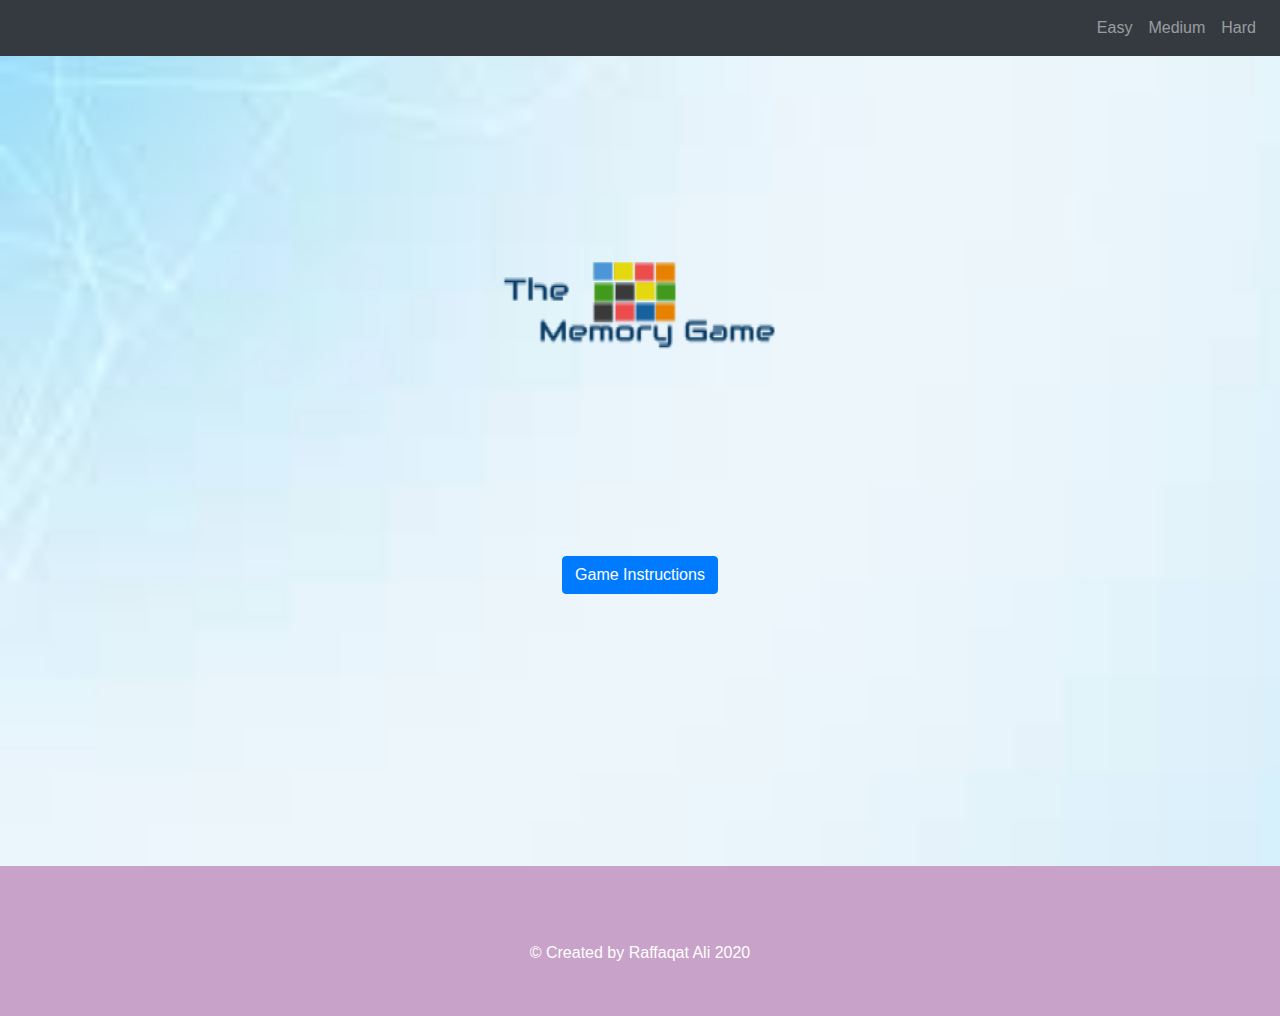
<file: index.html>
<!DOCTYPE html>
<html lang="en">
<head>
    <meta charset="utf-8">
    <meta name="viewport" content="width=device-width, initial-scale=1, shrink-to-fit=no">
    <meta http-equiv="X-UA-Compatible" content="ie=edge">
    <link rel="stylesheet" href="https://stackpath.bootstrapcdn.com/bootstrap/4.4.1/css/bootstrap.min.css" integrity="sha384-Vkoo8x4CGsO3+Hhxv8T/Q5PaXtkKtu6ug5TOeNV6gBiFeWPGFN9MuhOf23Q9Ifjh" crossorigin="anonymous">
    <link rel="stylesheet" href="https://cdnjs.cloudflare.com/ajax/libs/font-awesome/5.12.1/css/all.min.css" integrity="sha256-mmgLkCYLUQbXn0B1SRqzHar6dCnv9oZFPEC1g1cwlkk=" crossorigin="anonymous">
    <link rel="stylesheet" href="assets/css/style.css" type="text/css" />
    <title>The Memory Game</title>
    
<style>

</style>

</head>
<body>
        <nav class="navbar navbar-expand-md navbar-dark bg-dark sticky-top"> 
        <button class="navbar-toggler" data-toggle="collapse" data-target="#collapse_target">
        <span class="navbar-toggler-icon"></span>
        </button>
        <div class="collapse navbar-collapse" id="collapse_target">
        <ul class="navbar-nav ml-auto">
            <li class="nav-item">
                <a class="nav-link" href="easy.html">Easy</a>
            </li>
            <li class="nav-item">
                <a class="nav-link" href="medium.html">Medium</a>
            </li>
            <li class="nav-item">
                <a class="nav-link" href="hard.html">Hard</a>
            </li>
        </ul>
        </div>
    </nav>
<section>
<div class="container">
         <div class="row">
     <div class="col-sm">
                <img src="assets/images/mem1.png">
            </div>
        </div>
                 <div class="row">
     <div class="col-sm">
   <button type="button" class="btn btn-primary" data-toggle="collapse" data-target="#demo">Game Instructions</button>
  <div id="demo" class="collapse">
            The Classic Memoy Game<br>
            <b>Easy</b> - You have 60 seconds to match the correct colours with this 4 x 3 design<br>
            <b>Medium</b> - Challenge yourself as you have 90 seconds to match the correct colours with this 4 x 4 design<br>
            <b>Hard</b> - Become a  expert with this level, as you have 120 seconds to match the correct colours with this 4 x 5 design<br>
    </div>
     </div>
        </div>
    </div>
</section>
</body>
<script type="text/javascript" src="assets/js/index.js"></script>
<footer class="container-fluid">
    <div id="footer">
      <a href="https://www.facebook.com/"><i class="fab fa-facebook"></i></a>
      <a href="https://twitter.com/explore"><i class="fab fa-twitter"></i></a>
      <a href="https://www.instagram.com/"><i class="fab fa-instagram"></i></a>
<p>	&copy; Created by Raffaqat Ali 2020</p>
</div>
</footer>
    <script src="https://cdnjs.cloudflare.com/ajax/libs/jquery/3.4.1/jquery.slim.min.js"></script>
    <script src="https://code.jquery.com/jquery-3.4.1.slim.min.js" integrity="sha384-J6qa4849blE2+poT4WnyKhv5vZF5SrPo0iEjwBvKU7imGFAV0wwj1yYfoRSJoZ+n" crossorigin="anonymous"></script>
    <script src="https://cdn.jsdelivr.net/npm/popper.js@1.16.0/dist/umd/popper.min.js" integrity="sha384-Q6E9RHvbIyZFJoft+2mJbHaEWldlvI9IOYy5n3zV9zzTtmI3UksdQRVvoxMfooAo" crossorigin="anonymous"></script>
    <script src="https://stackpath.bootstrapcdn.com/bootstrap/4.4.1/js/bootstrap.min.js" integrity="sha384-wfSDF2E50Y2D1uUdj0O3uMBJnjuUD4Ih7YwaYd1iqfktj0Uod8GCExl3Og8ifwB6" crossorigin="anonymous"></script>
</html>
</file>
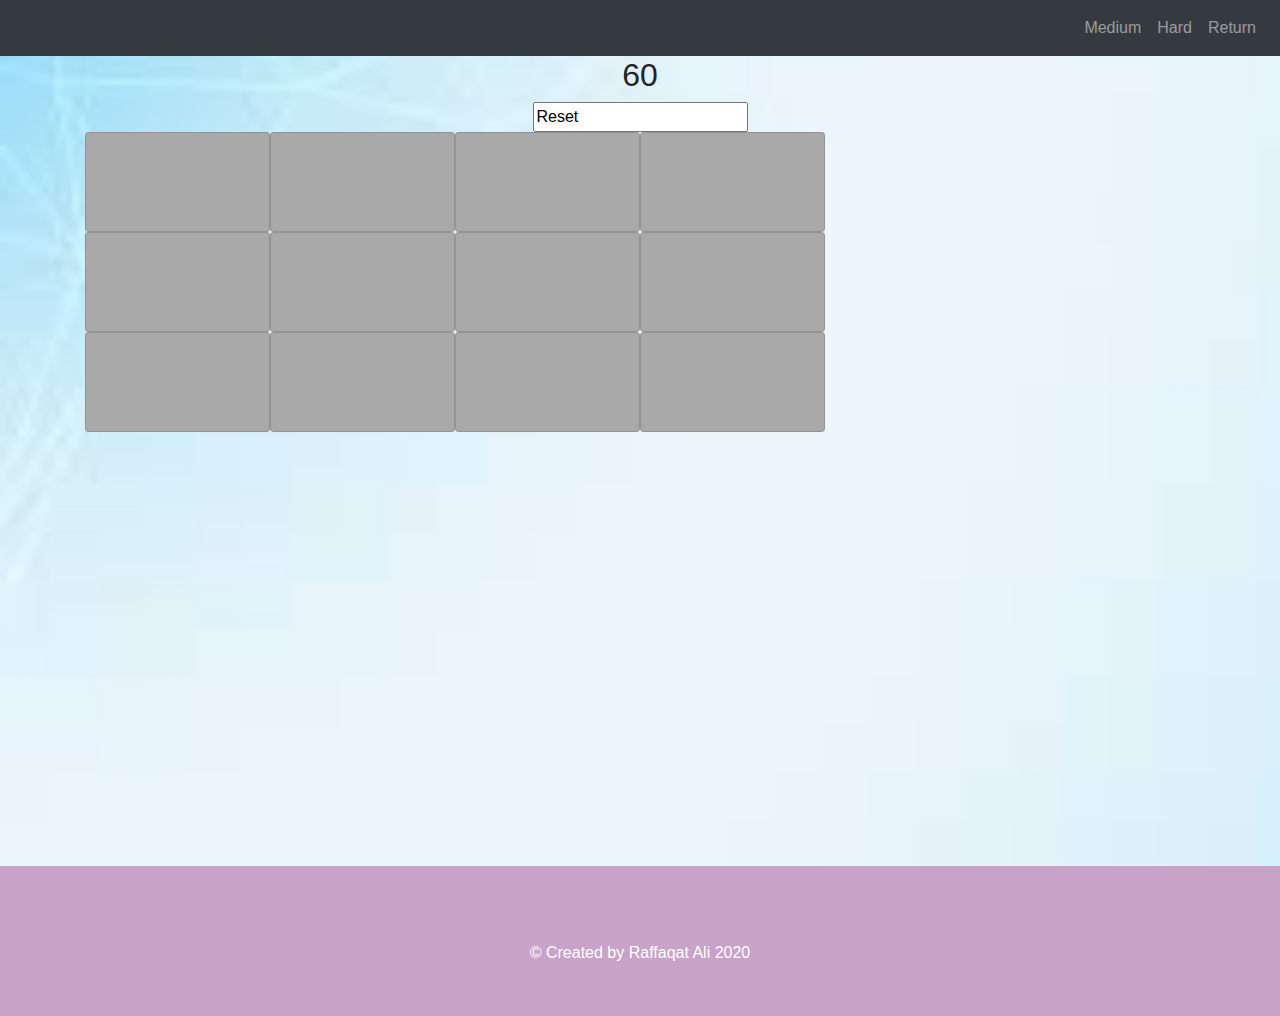
<file: easy.html>
<!DOCTYPE html>
<html lang="en">
<head>
    <meta charset="utf-8">
    <meta name="viewport" content="width=device-width, initial-scale=1.0">
    <meta http-equiv="X-UA-Compatible" content="ie=edge">
    <link rel="apple-touch-icon" sizes="180x180" href="/apple-touch-icon-180x180.png">
    <link rel="stylesheet" href="https://stackpath.bootstrapcdn.com/bootstrap/4.4.1/css/bootstrap.min.css" integrity="sha384-Vkoo8x4CGsO3+Hhxv8T/Q5PaXtkKtu6ug5TOeNV6gBiFeWPGFN9MuhOf23Q9Ifjh" crossorigin="anonymous">
    <link rel="stylesheet" href="https://cdnjs.cloudflare.com/ajax/libs/font-awesome/5.12.1/css/all.min.css" integrity="sha256-mmgLkCYLUQbXn0B1SRqzHar6dCnv9oZFPEC1g1cwlkk=" crossorigin="anonymous">
    <link rel="stylesheet" href="assets/css/style.css" type="text/css" />
    <title>The Memory Game</title>
<style>
</style>
</head>
<body>
<nav class="navbar navbar-expand-md navbar-dark bg-dark sticky-top"> 
        <button class="navbar-toggler" data-toggle="collapse" data-target="#collapse_target">
        <span class="navbar-toggler-icon"></span>
        </button>
        <div class="collapse navbar-collapse" id="collapse_target">
        <ul class="navbar-nav ml-auto">
            <li class="nav-item">
                <a class="nav-link" href="medium.html">Medium</a>
            </li>
            <li class="nav-item">
                <a class="nav-link" href="large.html">Hard</a>
            </li>
            <li class="nav-item">
                <a class="nav-link" href="index.html">Return</a>
            </li>
        </ul>
        </div>
    </nav>
<section>

<div class="container">
<div class="row">
<div class="col">
<h2><span onclick="resetTime()">60</span></h2>
<input onclick="reset" id="countdown" value="Reset">
</div>
</div>
<div class="container">
<div class="row">
    <div
    data-color="purple"
    class="card col col-lg-2 purple color-hidden" 
    onclick = "onCardClicked(event)"
    ></div>
    <div
    data-color="pink"
    class="card col col-lg-2 pink color-hidden"
    onclick = "onCardClicked(event)"
    ></div>
    <div 
    data-color="black"
    class="card col col-lg-2 black color-hidden"
    onclick = "onCardClicked(event)"
    ></div>
    <div 
    data-color="purple"
    class="card col col-lg-2 purple color-hidden"
    onclick = "onCardClicked(event)"
    ></div>
</div>
    <div class="row">
    <div 
    data-color="red"
    class="card col col-lg-2 red color-hidden"
    onclick = "onCardClicked(event)"
    ></div>
    <div 
    data-color="black"
    class="card col col-lg-2 black color-hidden"
    onclick = "onCardClicked(event)"
    ></div>
    <div 
    data-color="green"
    class="card col col-lg-2 green color-hidden"
    onclick = "onCardClicked(event)"
    ></div>
    <div 
    data-color="pink"
    class="card col col-lg-2 pink color-hidden"
    onclick = "onCardClicked(event)"
    ></div>
    </div>
    <div class="row">
    <div 
    data-color="green"
    class="card col col-lg-2 green color-hidden"
    onclick = "onCardClicked(event)"
    ></div>
    <div 
    data-color="blue"
    class="card col col-lg-2 blue color-hidden"
    onclick = "onCardClicked(event)"
    ></div>
    <div 
    data-color="blue"
    class="card col col-lg-2 blue color-hidden"
    onclick = "onCardClicked(event)"
    ></div>
    <div 
    data-color="red"
    class="card col col-lg-2 red color-hidden"
    onclick = "onCardClicked(event)"
    ></div>
    </div>
</div>
</div>
</section>
</body>
<script type="text/javascript" src="assets/js/index.js"></script>
<footer class="container-fluid">
    <div id="footer">
      <a href="https://www.facebook.com/"><i class="fab fa-facebook"></i></a>
      <a href="https://twitter.com/explore"><i class="fab fa-twitter"></i></a>
      <a href="https://www.instagram.com/"><i class="fab fa-instagram"></i></a>
<p>	&copy; Created by Raffaqat Ali 2020</p>
</div>
</footer>
    <script src="https://cdnjs.cloudflare.com/ajax/libs/jquery/3.4.1/jquery.slim.min.js"></script>
    <script src="https://code.jquery.com/jquery-3.4.1.slim.min.js" integrity="sha384-J6qa4849blE2+poT4WnyKhv5vZF5SrPo0iEjwBvKU7imGFAV0wwj1yYfoRSJoZ+n" crossorigin="anonymous"></script>
    <script src="https://cdn.jsdelivr.net/npm/popper.js@1.16.0/dist/umd/popper.min.js" integrity="sha384-Q6E9RHvbIyZFJoft+2mJbHaEWldlvI9IOYy5n3zV9zzTtmI3UksdQRVvoxMfooAo" crossorigin="anonymous"></script>
    <script src="https://stackpath.bootstrapcdn.com/bootstrap/4.4.1/js/bootstrap.min.js" integrity="sha384-wfSDF2E50Y2D1uUdj0O3uMBJnjuUD4Ih7YwaYd1iqfktj0Uod8GCExl3Og8ifwB6" crossorigin="anonymous"></script>
</html>
</file>
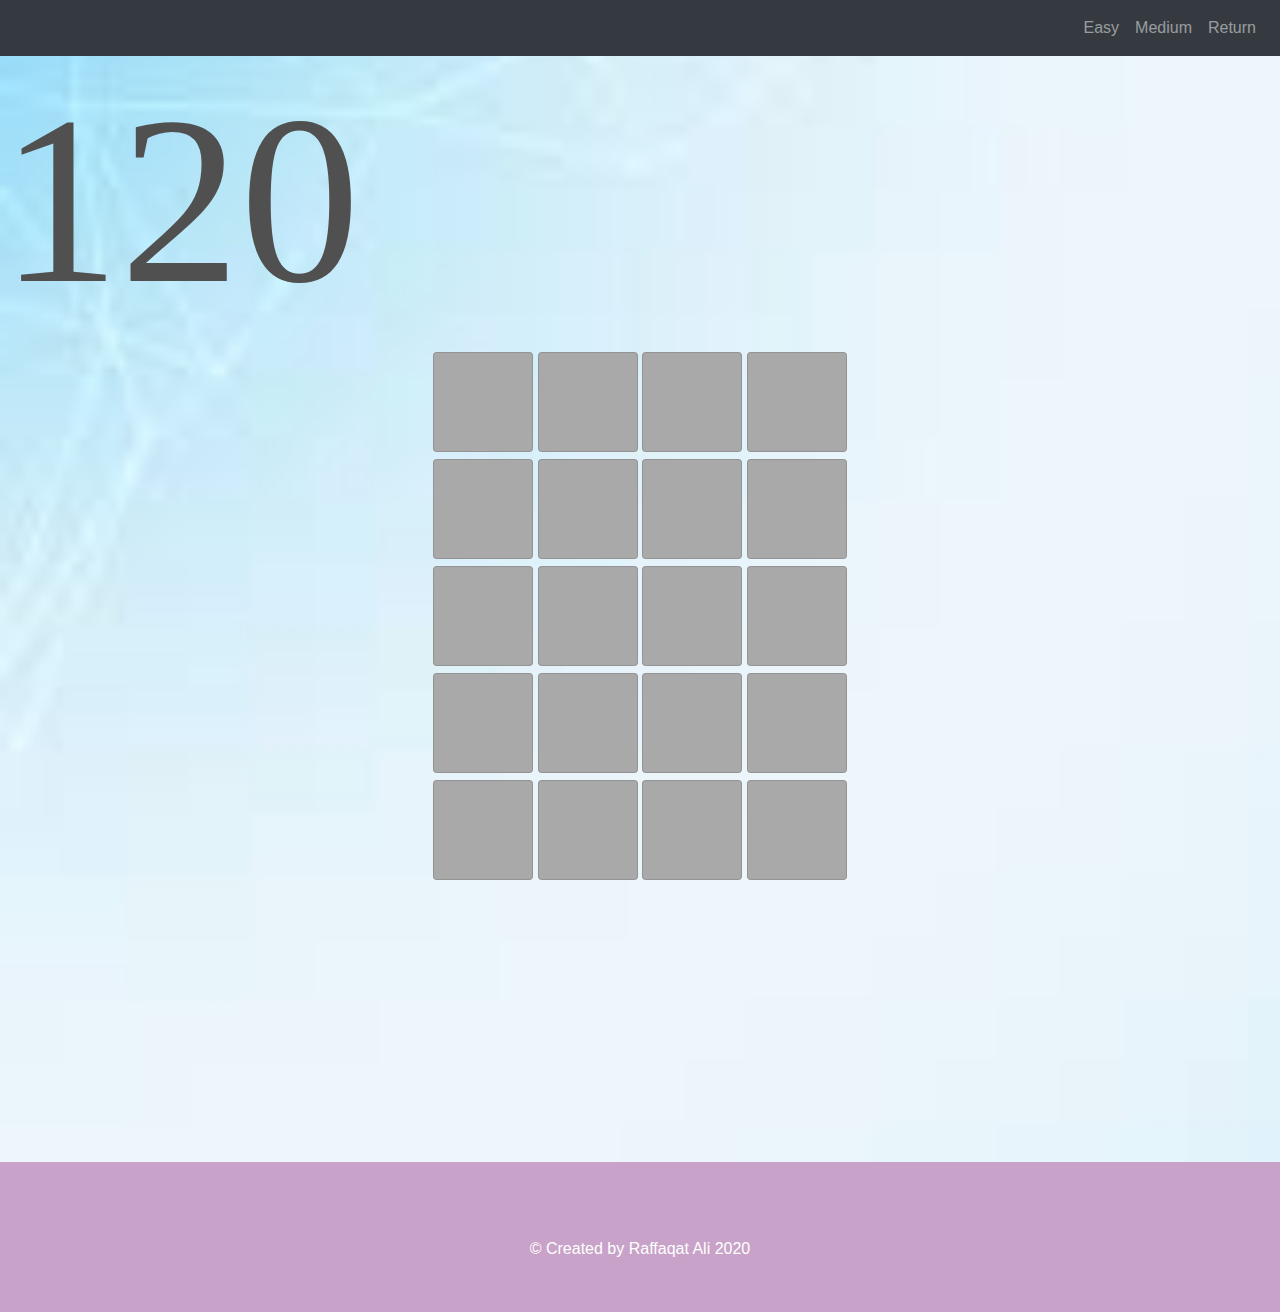
<file: hard.html>
<!DOCTYPE html>
<html lang="en">
<head>
    <meta charset="utf-8">
    <meta name="viewport" content="width=device-width, initial-scale=1.0">
    <meta http-equiv="X-UA-Compatible" content="ie=edge">
    <link rel="apple-touch-icon" sizes="180x180" href="/apple-touch-icon-180x180.png">
    <link rel="stylesheet" href="https://stackpath.bootstrapcdn.com/bootstrap/4.4.1/css/bootstrap.min.css" integrity="sha384-Vkoo8x4CGsO3+Hhxv8T/Q5PaXtkKtu6ug5TOeNV6gBiFeWPGFN9MuhOf23Q9Ifjh" crossorigin="anonymous">
    <link rel="stylesheet" href="https://cdnjs.cloudflare.com/ajax/libs/font-awesome/5.12.1/css/all.min.css" integrity="sha256-mmgLkCYLUQbXn0B1SRqzHar6dCnv9oZFPEC1g1cwlkk=" crossorigin="anonymous">
    <link rel="stylesheet" href="assets/css/style.css" type="text/css" />
    <title>The Memory Game</title>
<style>
</style>
</head>
<body>
        <nav class="navbar navbar-expand-md navbar-dark bg-dark sticky-top"> 
        <button class="navbar-toggler" data-toggle="collapse" data-target="#collapse_target">
        <span class="navbar-toggler-icon"></span>
        </button>
        <div class="collapse navbar-collapse" id="collapse_target">
        <ul class="navbar-nav ml-auto">
            <li class="nav-item">
                <a class="nav-link" href="easy.html">Easy</a>
            </li>
            <li class="nav-item">
                <a class="nav-link" href="medium.html">Medium</a>
            </li>
            <li class="nav-item">
                <a class="nav-link" href="index.html">Return</a>
            </li>
        </ul>
        </div>
    </nav>
<h1><span id="countdown">120</span></h1>
<section>
<div class="container">
<div class="row">
<div class="col">
    <div
    data-color="red"
    class="card red color-hidden" 
    onclick = "onCardClicked(event)"
    ></div>
    <div
    data-color="green"
    class="card green color-hidden"
    onclick = "onCardClicked(event)"
    ></div>
    <div 
    data-color="blue"
    class="card blue color-hidden"
    onclick = "onCardClicked(event)"
    ></div>
    <div 
    data-color="black"
    class="card black color-hidden"
    onclick = "onCardClicked(event)"
    ></div>
</div>
</div>
<div class="row">
<div class="col">
    <div
    data-color="gray"
    class="card gray color-hidden" 
    onclick = "onCardClicked(event)"
    ></div>
    <div
    data-color="purple"
    class="card purple color-hidden"
    onclick = "onCardClicked(event)"
    ></div>
    <div 
    data-color="pink"
    class="card pink color-hidden"
    onclick = "onCardClicked(event)"
    ></div>
    <div 
    data-color="brown"
    class="card brown color-hidden"
    onclick = "onCardClicked(event)"
    ></div>
</div>
</div>
<div class="row">
<div class="col">
    <div
    data-color="white"
    class="card white color-hidden" 
    onclick = "onCardClicked(event)"
    ></div>
    <div
    data-color="cyan"
    class="card cyan color-hidden"
    onclick = "onCardClicked(event)"
    ></div>
    <div 
    data-color="pink"
    class="card pink color-hidden"
    onclick = "onCardClicked(event)"
    ></div>
    <div 
    data-color="red"
    class="card red color-hidden"
    onclick = "onCardClicked(event)"
    ></div>
</div>
</div>
<div class="row">
<div class="col">
    <div
    data-color="black"
    class="card black color-hidden" 
    onclick = "onCardClicked(event)"
    ></div>
    <div
    data-color="green"
    class="card green color-hidden"
    onclick = "onCardClicked(event)"
    ></div>
    <div 
    data-color="cyan"
    class="card cyan color-hidden"
    onclick = "onCardClicked(event)"
    ></div>
    <div 
    data-color="brown"
    class="card brown color-hidden"
    onclick = "onCardClicked(event)"
    ></div>
</div>
</div>
<div class="row">
<div class="col">
    <div
    data-color="gray"
    class="card gray color-hidden" 
    onclick = "onCardClicked(event)"
    ></div>
    <div
    data-color="white"
    class="card white color-hidden"
    onclick = "onCardClicked(event)"
    ></div>
    <div 
    data-color="purple"
    class="card purple color-hidden"
    onclick = "onCardClicked(event)"
    ></div>
    <div 
    data-color="blue"
    class="card blue color-hidden"
    onclick = "onCardClicked(event)"
    ></div>
</div>
</div>
</div>
</section>
</body>
<script type="text/javascript" src="assets/js/indexhard.js"></script>
<footer class="container-fluid">
    <div id="footer">
      <a href="https://www.facebook.com/"><i class="fab fa-facebook"></i></a>
      <a href="https://twitter.com/explore"><i class="fab fa-twitter"></i></a>
      <a href="https://www.instagram.com/"><i class="fab fa-instagram"></i></a>
<p>	&copy; Created by Raffaqat Ali 2020</p>
</div>
</footer>
    <script src="https://cdnjs.cloudflare.com/ajax/libs/jquery/3.4.1/jquery.slim.min.js"></script>
    <script src="https://code.jquery.com/jquery-3.4.1.slim.min.js" integrity="sha384-J6qa4849blE2+poT4WnyKhv5vZF5SrPo0iEjwBvKU7imGFAV0wwj1yYfoRSJoZ+n" crossorigin="anonymous"></script>
    <script src="https://cdn.jsdelivr.net/npm/popper.js@1.16.0/dist/umd/popper.min.js" integrity="sha384-Q6E9RHvbIyZFJoft+2mJbHaEWldlvI9IOYy5n3zV9zzTtmI3UksdQRVvoxMfooAo" crossorigin="anonymous"></script>
    <script src="https://stackpath.bootstrapcdn.com/bootstrap/4.4.1/js/bootstrap.min.js" integrity="sha384-wfSDF2E50Y2D1uUdj0O3uMBJnjuUD4Ih7YwaYd1iqfktj0Uod8GCExl3Og8ifwB6" crossorigin="anonymous"></script>
</html>
</file>
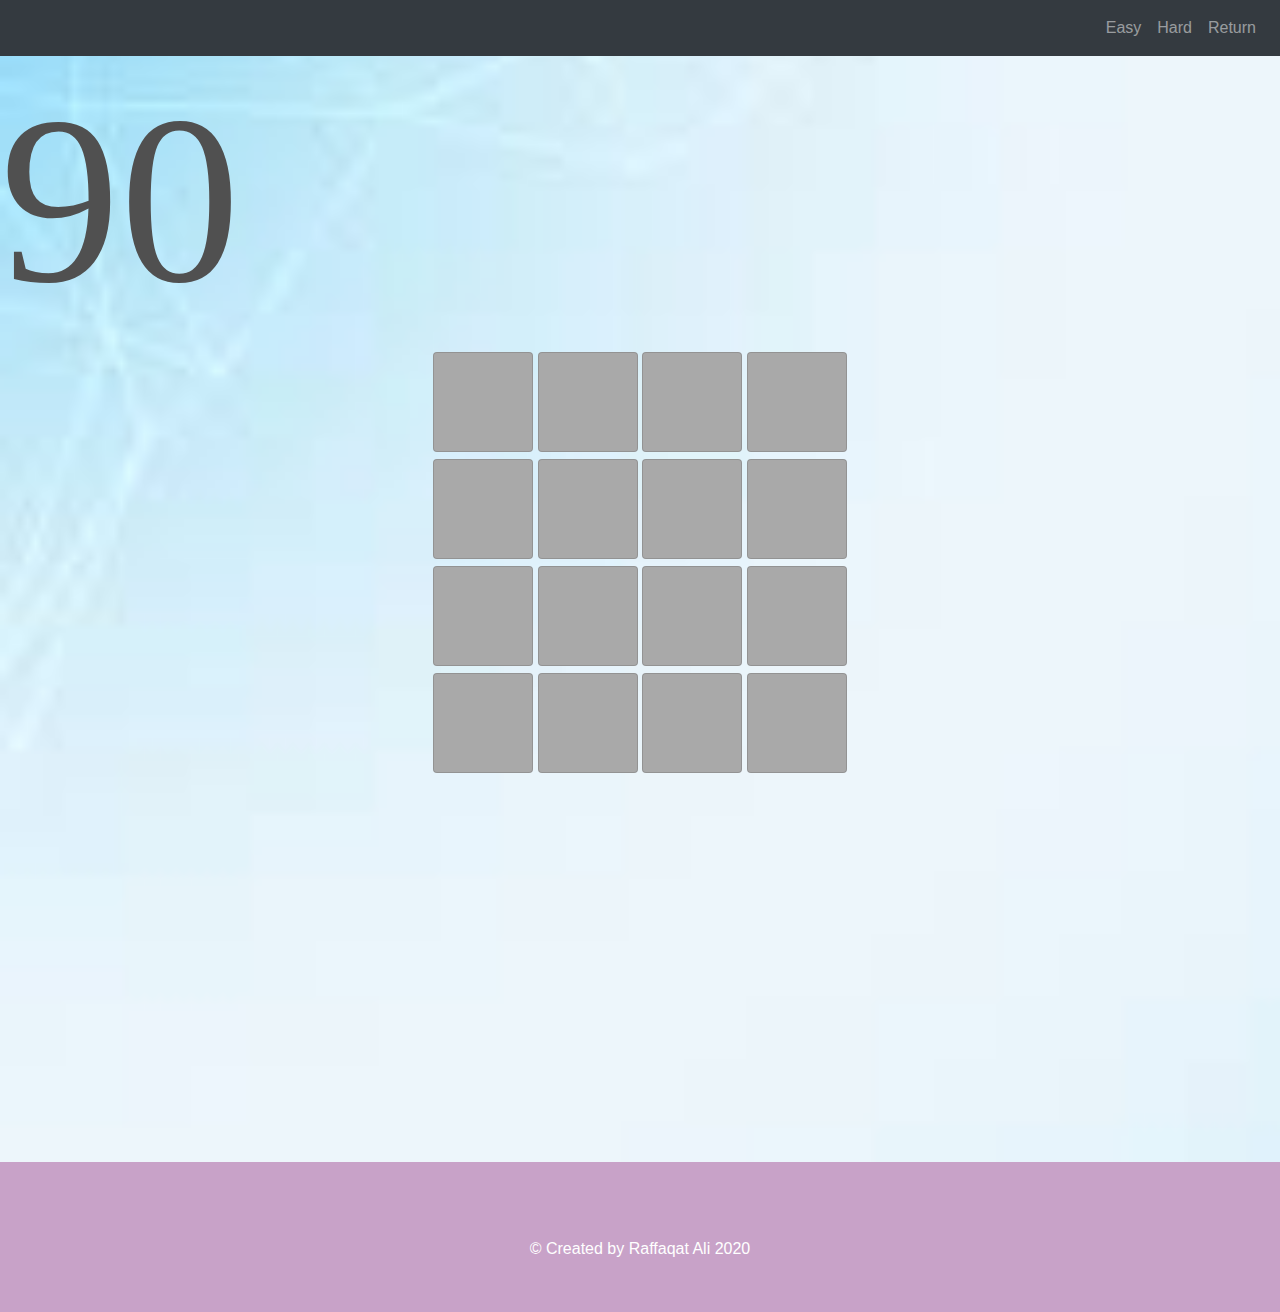
<file: medium.html>
<!DOCTYPE html>
<html lang="en">
<head>
    <meta charset="utf-8">
    <meta name="viewport" content="width=device-width, initial-scale=1.0">
    <meta http-equiv="X-UA-Compatible" content="ie=edge">
    <link rel="apple-touch-icon" sizes="180x180" href="/apple-touch-icon-180x180.png">
    <link rel="stylesheet" href="https://stackpath.bootstrapcdn.com/bootstrap/4.4.1/css/bootstrap.min.css" integrity="sha384-Vkoo8x4CGsO3+Hhxv8T/Q5PaXtkKtu6ug5TOeNV6gBiFeWPGFN9MuhOf23Q9Ifjh" crossorigin="anonymous">
    <link rel="stylesheet" href="https://cdnjs.cloudflare.com/ajax/libs/font-awesome/5.12.1/css/all.min.css" integrity="sha256-mmgLkCYLUQbXn0B1SRqzHar6dCnv9oZFPEC1g1cwlkk=" crossorigin="anonymous">
    <link rel="stylesheet" href="assets/css/style.css" type="text/css" />
    <title>The Memory Game</title>
<style>
</style>
</head>
<body>
<nav class="navbar navbar-expand-md navbar-dark bg-dark sticky-top"> 
        <button class="navbar-toggler" data-toggle="collapse" data-target="#collapse_target">
        <span class="navbar-toggler-icon"></span>
        </button>
        <div class="collapse navbar-collapse" id="collapse_target">
        <ul class="navbar-nav ml-auto">
            <li class="nav-item">
                <a class="nav-link" href="easy.html">Easy</a>
            </li>
            <li class="nav-item">
                <a class="nav-link" href="hard.html">Hard</a>
            </li>
            <li class="nav-item">
                <a class="nav-link" href="index.html">Return</a>
            </li>
        </ul>
        </div>
    </nav>
<h1><span id="countdown">90</span></h1>
<section>
<div class="container">
<div class="row">
<div class="col">
    <div
    data-color="purple"
    class="card purple color-hidden" 
    onclick = "onCardClicked(event)"
    ></div>
    <div
    data-color="pink"
    class="card pink color-hidden"
    onclick = "onCardClicked(event)"
    ></div>
    <div 
    data-color="black"
    class="card black color-hidden"
    onclick = "onCardClicked(event)"
    ></div>
    <div 
    data-color="purple"
    class="card purple color-hidden"
    onclick = "onCardClicked(event)"
    ></div>
</div>
</div>
    <div class="row">
    <div class="col">
    <div 
    data-color="red"
    class="card red color-hidden"
    onclick = "onCardClicked(event)"
    ></div>
    <div 
    data-color="blue"
    class="card blue color-hidden"
    onclick = "onCardClicked(event)"
    ></div>
    <div 
    data-color="green"
    class="card green color-hidden"
    onclick = "onCardClicked(event)"
    ></div>
    <div 
    data-color="orange"
    class="card orange color-hidden"
    onclick = "onCardClicked(event)"
    ></div>
    </div>
</div>
<div class="row">
<div class="col">
    <div 
    data-color="green"
    class="card green color-hidden"
    onclick = "onCardClicked(event)"
    ></div>
    <div 
    data-color="red"
    class="card red color-hidden"
    onclick = "onCardClicked(event)"
    ></div>
    <div 
    data-color="pink"
    class="card pink color-hidden"
    onclick = "onCardClicked(event)"
    ></div>
    <div 
    data-color="blue"
    class="card blue color-hidden"
    onclick = "onCardClicked(event)"
    ></div>
</div>
</div>
<div class="row">
<div class="col">
    <div 
    data-color="orange"
    class="card orange color-hidden"
    onclick = "onCardClicked(event)"
    ></div>
    <div 
    data-color="white"
    class="card white color-hidden"
    onclick = "onCardClicked(event)"
    ></div>
    <div 
    data-color="black"
    class="card black color-hidden"
    onclick = "onCardClicked(event)"
    ></div>
    <div 
    data-color="white"
    class="card white color-hidden"
    onclick = "onCardClicked(event)"></div>
</div>
</div>
</div>
</section>
</body>
<script type="text/javascript" src="assets/js/indexmed.js"></script>
<footer class="container-fluid">
    <div id="footer">
      <a href="https://www.facebook.com/"><i class="fab fa-facebook"></i></a>
      <a href="https://twitter.com/explore"><i class="fab fa-twitter"></i></a>
      <a href="https://www.instagram.com/"><i class="fab fa-instagram"></i></a>
<p>	&copy; Created by Raffaqat Ali 2020</p>
</div>
</footer>
    <script src="https://cdnjs.cloudflare.com/ajax/libs/jquery/3.4.1/jquery.slim.min.js"></script>
    <script src="https://code.jquery.com/jquery-3.4.1.slim.min.js" integrity="sha384-J6qa4849blE2+poT4WnyKhv5vZF5SrPo0iEjwBvKU7imGFAV0wwj1yYfoRSJoZ+n" crossorigin="anonymous"></script>
    <script src="https://cdn.jsdelivr.net/npm/popper.js@1.16.0/dist/umd/popper.min.js" integrity="sha384-Q6E9RHvbIyZFJoft+2mJbHaEWldlvI9IOYy5n3zV9zzTtmI3UksdQRVvoxMfooAo" crossorigin="anonymous"></script>
    <script src="https://stackpath.bootstrapcdn.com/bootstrap/4.4.1/js/bootstrap.min.js" integrity="sha384-wfSDF2E50Y2D1uUdj0O3uMBJnjuUD4Ih7YwaYd1iqfktj0Uod8GCExl3Og8ifwB6" crossorigin="anonymous"></script>
</html>
</file>
<file: assets/css/style.css>
.row {
    text-align: center;
}

font-face {
    font-family: sevenSegment;
    src: url(seven-segment.ttf);
}


.headerlogo {
    text-align: center;
}

h1 {
    font-family: sevenSegment;
    font-size: 15em;
    color: #505050;
}



.card {
    display: inline-block;
    width: 100px;
    height: 100px;
    background-color: #ffffff;
    cursor: pointer;
}

.card.done {
    cursor: default;
}

.card.done:hover {
    cursor: default;
    box-shadow: none;
}

.card:hover {
    border: 2px solid;
}

.red {
    background-color: red;
}

.green {
    background-color: green;
}

.blue {
    background-color: blue;
}

.white {
    background-color: white;
}

.pink {
    background-color: pink;
}

.black {
    background-color: black;
}

.purple {
    background-color: purple;
}

.orange {
    background-color: orange;
}

.yellow {
    background-color: yellow;
}

.gray {
    background-color: gray;
}

.indigo {
    background-color: indigo;
}

.cyan {
    background-color: cyan;
}

.violet {
    background-color: violet;
}

.brown {
    background-color: brown;
}

.color-hidden {
    background-color: #A9A9A9;
}

/*---------------------------------Images/Logos*/

.image {
    text-align: center;
}

/*---------------------------------Timer*/

h3 {
    text-align: center;
}

/*---------------------------------background*/

body {
    background-image: url('../images/mem2.jpg');
    background-size: cover;
    background-repeat: no-repeat;
}

/*---------------------------------Footer*/

section {
    min-height: 90vh;
}

footer {
    position: relative;
    height: 150px;
    background-color: #c8a2c8;
    margin: auto;
    clear: both;
    color: #ffffff;
    text-align: center;
    padding: 15px;
    padding-bottom: 20px;
}

.fa-facebook {
    padding: 20px;
    font-size: 40px;
    width: 70px;
    text-align: center;
    text-decoration: none;
    margin: auto;
    background: #c8a2c8;
    color: white;
}

.fa-twitter {
    padding: 20px;
    font-size: 40px;
    width: 70px;
    text-align: center;
    text-decoration: none;
    margin: auto;
    background: #c8a2c8;
    color: white;
}

.fa-instagram {
    padding: 20px;
    font-size: 40px;
    width: 70px;
    text-align: center;
    text-decoration: none;
    margin: auto;
    background: #c8a2c8;
    color: white;
}

.fa-facebook:hover {
    background-color: #3B5998;
    opacity: 0.7;
}

.fa-twitter:hover {
    background-color: #55ACEE;
    opacity: 0.7;
}

.fa-instagram:hover {
    background-color: #125688;
    opacity: 0.7;
}

/*---------------------------------Button*/

/*---------------------------------device*/

@media print {
  .container {
    width: auto;
  }
}

/*---------------------------------Timer*/
</file>
